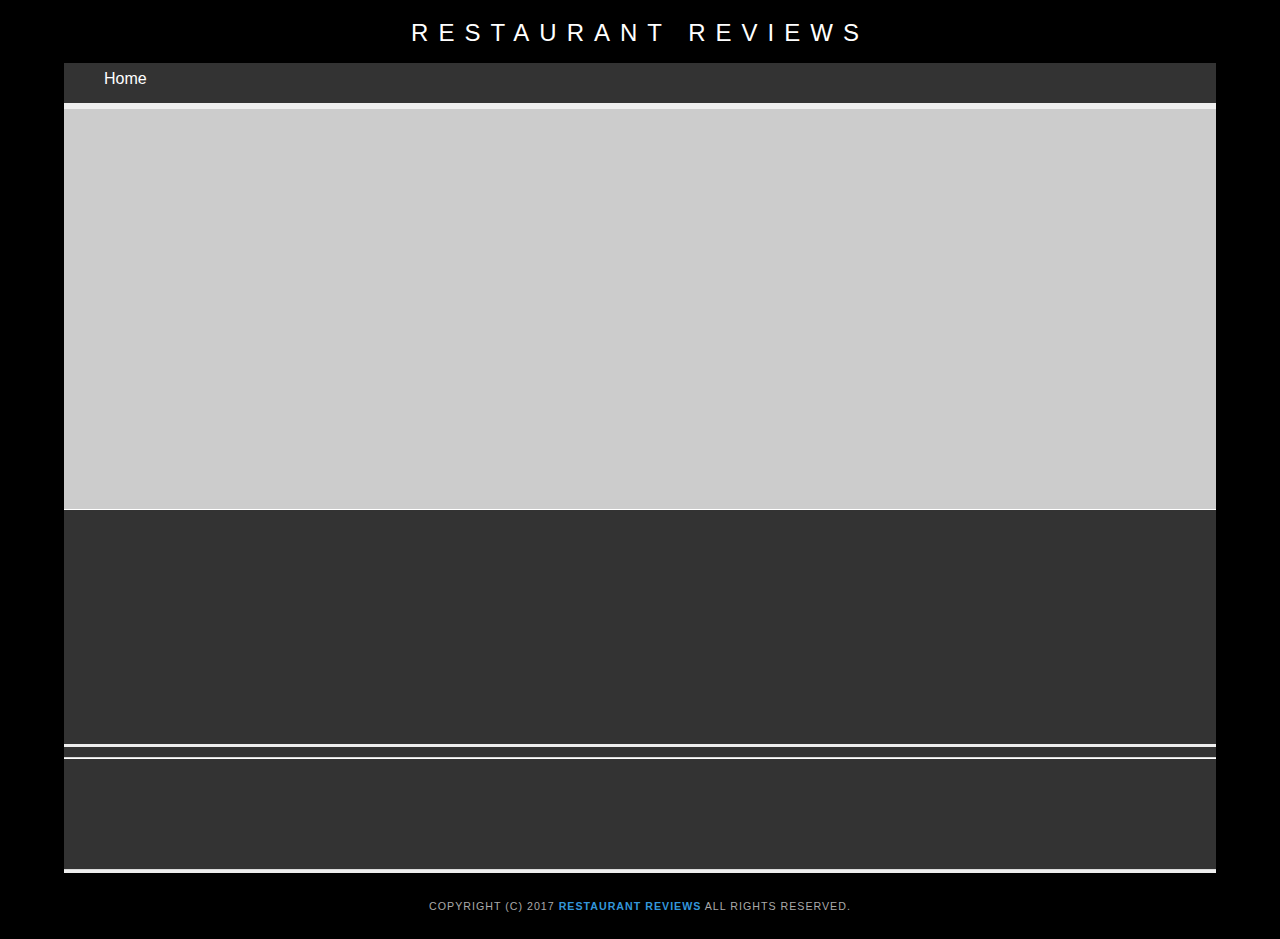
<file: restaurant.html>
<!DOCTYPE html>
<html lang="en-US">

<head>
  <meta charset="utf-8">
  <meta name="viewport" content="width=device-width,initial-scale=1.0">
  <meta http-equiv="x-ua-compatible" content="ie=edge">
  <meta name="Description" content="Info about Restaurant: Working Hours, Reviews">

  <link rel="shortcut icon" href="img/restaurant.ico">

  <!-- Normalize.css for better cross-browser consistency -->
  <link rel="stylesheet" src="//normalize-css.googlecode.com/svn/trunk/normalize.css" />
  <!-- Main CSS file -->
  <link rel="stylesheet" href="css/styles.css" type="text/css">
  <link rel="stylesheet" href="https://unpkg.com/leaflet@1.3.1/dist/leaflet.css" integrity="sha512-Rksm5RenBEKSKFjgI3a41vrjkw4EVPlJ3+OiI65vTjIdo9brlAacEuKOiQ5OFh7cOI1bkDwLqdLw3Zg0cRJAAQ=="
    crossorigin="" />
  <meta name="viewport" content="width=device-width, initial-scale=1.0">
  <title>Restaurant Info</title>
</head>

<body class="inside">
  <!-- Beginning header -->
  <header>
    <!-- Beginning nav -->
    <nav role="navigation" aria-label="Breadcrumb">
      <h1><a href="/">Restaurant Reviews</a></h1>
      <!-- Beginning breadcrumb -->
      <ul id="breadcrumb">
        <li><a href="/">Home</a></li>
      </ul>
      <!-- End breadcrumb -->
    </nav>
    <!-- End nav -->
  </header>
  <!-- End header -->

  <!-- Beginning main -->
  <main id="maincontent">
    <!-- Beginning map -->
    <section id="map-container">
      <div id="map" tabindex="-1" role="application" aria-label="map"></div>
    </section>
    <!-- End map -->
    <!-- Beginning restaurant -->
    <section id="restaurant-container">
      <h2 id="restaurant-name"></h2>
      <img id="restaurant-img">
      <p id="restaurant-cuisine"></p>
      <p id="restaurant-address"></p>
      <table id="restaurant-hours" title="Time table"></table>
    </section>
    <!-- end restaurant -->
    <!-- Beginning reviews -->
    <section id="reviews-container">
      <ul id="reviews-list"></ul>
    </section>
    <!-- End reviews -->
  </main>
  <!-- End main -->

  <!-- Beginning footer -->
  <footer id="footer">
    Copyright (c) 2017 <a href="/"><strong>Restaurant Reviews</strong></a> All Rights Reserved.
  </footer>
  <!-- End footer -->
  <script src="https://unpkg.com/leaflet@1.3.1/dist/leaflet.js" integrity="sha512-/Nsx9X4HebavoBvEBuyp3I7od5tA0UzAxs+j83KgC8PU0kgB4XiK4Lfe4y4cgBtaRJQEIFCW+oC506aPT2L1zw=="
    crossorigin=""></script>
  <!-- Beginning scripts -->
  <!-- Database helpers -->
  <script type="text/javascript" src="js/dbhelper.js"></script>
  <!-- Main javascript file -->
  <script type="text/javascript" src="js/restaurant_info.js"></script>
  <!-- Google Maps -->
  <!--  <script async defer src="https://maps.googleapis.com/maps/api/js?key=AIzaSyA_tKbW6A5pQ-eupxI56myUnHLqYCzOjKo&libraries=places&callback=initMap"></script> -->
  <!-- End scripts -->

</body>

</html>
</file>
<file: css/styles.css>
@charset "utf-8";
/* CSS Document */

body,
td,
th,
p {
  font-family: Arial, Helvetica, sans-serif;
  font-size: 10pt;
  color: #000;
  line-height: 1.5;
}

body {
  width: 90%;
  background-color: #000000;
  margin: auto;
  position: relative;
}

ul,
li {
  font-family: Arial, Helvetica, sans-serif;
  font-size: 1rem;
  color: #333;
}

a {
  color: #3397db;
  text-decoration: none;
}

a:hover,
a:focus {
  color: #3397db;
  text-decoration: none;
}

a img {
  border: none 0px #fff;
}

h1,
h2,
h3,
h4,
h5,
h6 {
  font-family: Arial, Helvetica, sans-serif;
  margin: 0 0 20px;
}

article,
aside,
canvas,
details,
figcaption,
figure,
footer,
header,
hgroup,
menu,
nav,
section {
  display: block;
}

#maincontent {
  background-color: #333;
  min-height: 100%;
}

#footer {
  background-color: #000;
  color: #aaa;
  font-size: 8pt;
  letter-spacing: 1px;
  padding: 25px;
  text-align: center;
  text-transform: uppercase;
  width: initial;
  border-top: 3px solid #eee;
}

/* ====================== Navigation ====================== */
nav {
  width: initial;
  /* min-height: 2rem; */
  background-color: #000;
  text-align: center;
  border-bottom: 3px solid #eee;
}

nav h1 {
  margin: auto;
  /* height: 1.5rem; */
  padding-top: 1%;
  margin-bottom: 1%;
  width: inherit;
}

nav h1 a {
  color: #fff;
  font-size: 1.5rem;
  font-weight: 200;
  letter-spacing: 10px;
  text-transform: uppercase;
}

#breadcrumb {
  /* padding: 10px 40px 16px; */
  text-align: justify;
  list-style: none;
  background-color: #333;
  font-size: 1rem;
  margin: 0;
  height: 2.5rem;
  border-bottom: 3px solid #eee;
}

/* Display list items side by side */
#breadcrumb li {
  display: inline;
  color: #fff;
  line-height: 2;
}

/* Add a slash symbol (/) before/behind each list item */
#breadcrumb li+li:before {
  padding: 8px;
  color: #fff;
  content: "/\00a0";
}

/* Add a color to all links inside the list */
#breadcrumb li a {
  color: #fff;
  text-decoration: none;
}

/* Add a color on mouse-over */
#breadcrumb li a:hover {
  color: #0275d8;
  text-decoration: underline;
}

/* ====================== Map ====================== */
#map {
  height: 400px;
  width: 100%;
  background-color: #ccc;
  border-bottom: 3px solid #eee;
}

/* ====================== Restaurant Filtering ====================== */
.filter-options {
  width: 100%;
  background-color: #1c1f27;
  align-items: center;
  padding-top: 2%;
  padding-bottom: 2%;
  text-align: center;
}

.filter-options h2 {
  color: white;
  font-size: 1.25rem;
  font-weight: normal;
  line-height: 1;
  margin: 0 20px;
}

.filter-options select {
  background-color: white;
  border: 1px solid #fff;
  font-family: Arial, sans-serif;
  font-size: 11pt;
  height: 35px;
  letter-spacing: 0;
  margin: 10px;
  width: 200px;
}

/* ====================== Restaurant Listing ====================== */
#restaurants-list {
  background-color: #1c1f27;
  list-style: outside none none;
  margin-bottom: 0px;
  margin-top: 0px;
  margin-left: auto;
  margin-right: auto;
  text-align: center;
  padding-inline-start: 0px;
}

#restaurants-list li {
  background-color: #fff;
  border: 3px solid #ccc;
  font-family: Arial, sans-serif;
  margin: 1%;
  max-height: inherit;
  width: 30%;
  display: inline-block;
}

#restaurants-list .restaurant-img {
  background-color: #ccc;
  display: block;
  width: 100%;
}

#restaurants-list li h1 {
  color: #3397db;
  font-family: Arial, sans-serif;
  font-size: 1.5rem;
  font-weight: bold;
  max-height: 1.55rem;
  letter-spacing: 0;
  line-height: 1.3;
  text-align: center;
  margin-top: 6%;
  text-transform: uppercase;
}

#restaurants-list li p {
  text-align: center;
  height: 1.5rem;
  font-size: 1.2rem;
  padding-top: 5%;
  padding-bottom: 5%;
  margin-top: 2%;
}

#restaurants-list li a {
  background-color: #3397db;
  border-bottom: 3px solid #fff;
  color: #fff;
  display: block;
  margin: auto;
  padding: 8px 30px 10px;
  text-align: center;
  text-decoration: none;
  text-transform: uppercase;
  font-size: 1.3rem;
}

/* ====================== Restaurant Details ====================== */
.inside header {
  top: 0;
  width: 100%;
  z-index: 10000;
}

.inside #map-container {
  background: #333 none repeat scroll 0 0;
  height: 400px;
  /* position: relative; */
  right: 0;
  top: 80px;
  width: 100%;
}

.inside #map {
  height: 100%;
  width: 100%;
}

.inside #footer {
  background-color: #000;
  color: #aaa;
  font-size: 8pt;
  letter-spacing: 1px;
  padding: 25px;
  text-align: center;
  text-transform: uppercase;
  width: initial;
  border-top: 3px solid #eee;
}

#restaurant-name {
  color: #0275d8;
  font-family: Arial, sans-serif;
  font-size: 3rem;
  font-weight: 200;
  letter-spacing: 0;
  margin-top: 2%;
  text-transform: uppercase;
  line-height: 1.1;
}

#restaurant-img {
  width: 80%;
}

#restaurant-address {
  font-size: 1.5rem;
  margin: 10px 0px;
  color: #fff;
  border-bottom: 3px solid #eee;
}

#restaurant-cuisine {
  background-color: #333;
  color: #fff;
  font-size: 2rem;
  font-weight: 300;
  letter-spacing: 10px;
  padding-top: 1%;
  text-align: center;
  text-transform: uppercase;
  width: inherit;
}

#restaurant-container,
#reviews-container {
  border-bottom: 1px solid #d9d9d9;
  border-top: 1px solid #fff;
  padding-top: 10%;
  width: inherit;
  background-color: #333;
  text-align: center;
}

#reviews-container {
  padding: 30px 40px 80px;
}

#reviews-container h2 {
  color: #0275d8;
  font-size: 3rem;
  font-weight: 300;
  letter-spacing: -1px;
  padding-bottom: 1pt;
  text-align: justify;
}

#reviews-list {
  margin: 0;
  padding: 0;
  display: block;
}

#reviews-list li {
  background-color: rgb(206, 206, 206);
  margin-top: 5%;
  margin-bottom: 5%;
  margin-left: auto;
  margin-right: auto;
  font-size: 1rem;
  width: 80%;
  border-top-left-radius: 25px;
  /* background-clip: padding-box; */
}

.review-header {
  display: flex;
  justify-content: space-around;
  background-color: #3397db;
  /* padding-bottom: 1%; */
  padding-top: 1%;
  border-top-left-radius: 25px;
  /* height: 100%; */
}

#reviews-list li p {
  margin: 0 0 10px;
  font-weight: 1000;
  color: #000;
}

#restaurant-hours td {
  color: #fff;
  font-size: 1.3rem;
}

#restaurant-hours {
  margin-left: auto;
  margin-right: auto;
}

/* ====================== Media Quires ====================== */

@media only screen and (max-width: 768px) {
  body {
    width: 100%;
  }

  #restaurant-img {
    width: 90vw;
  }

  #restaurants-list li {
    min-width: 45%;
  }
}

@media only screen and (max-width: 426px) {
  #restaurants-list li {
    min-width: 90%;
  }
}
</file>
